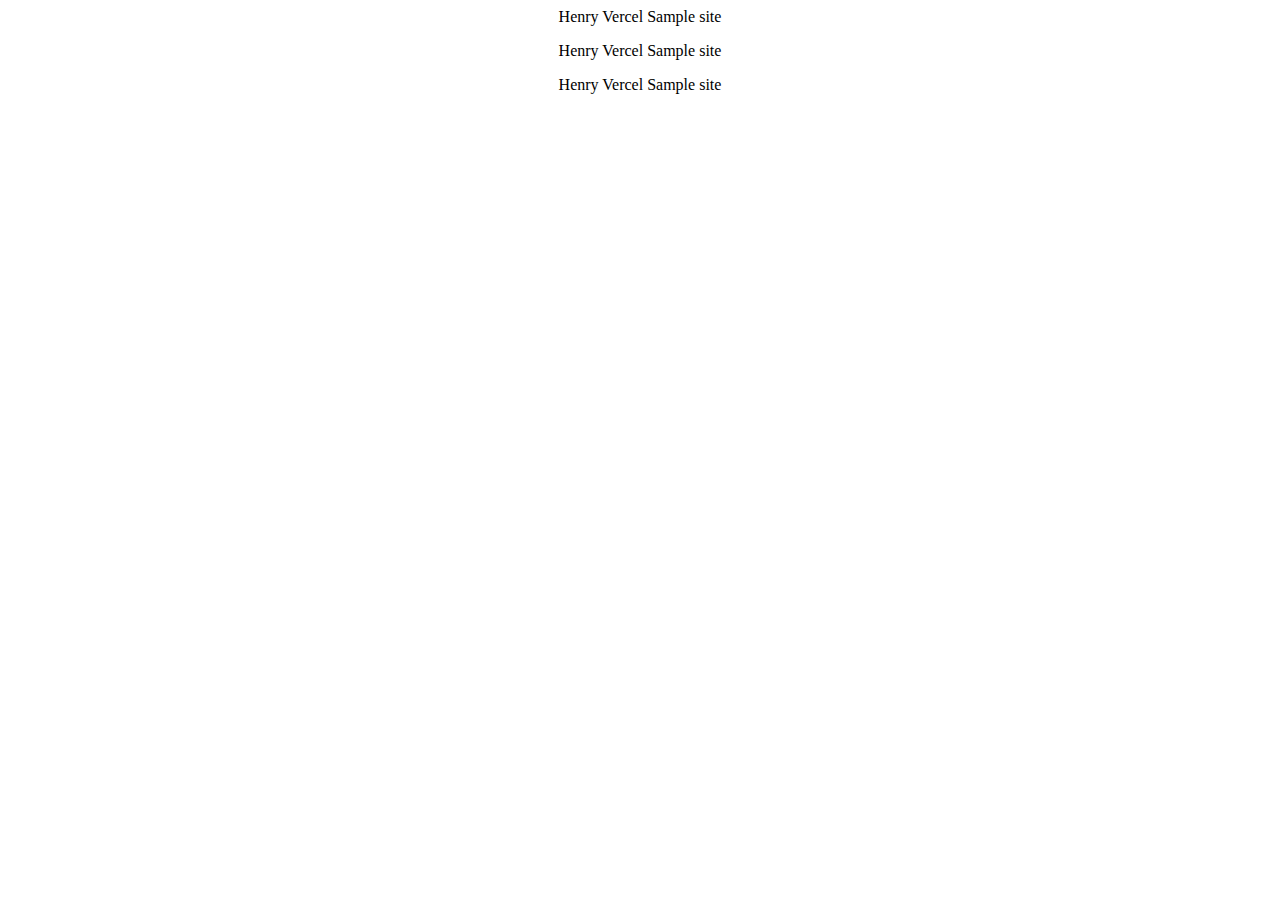
<file: test.html>
<html lang="en">
  <head>
    <meta charset="UTF-8" />
    <meta http-equiv="X-UA-Compatible" content="IE=edge" />
    <meta name="viewport" content="width=device-width, initial-scale=1.0" />
    <title>Portfolio</title>
    
  </head>
  <body>
    <center>
    <p>Henry Vercel Sample site</p>
    <p>Henry Vercel Sample site</p>
    <p>Henry Vercel Sample site</p>
    </center>
 </body>
</html>
</file>
